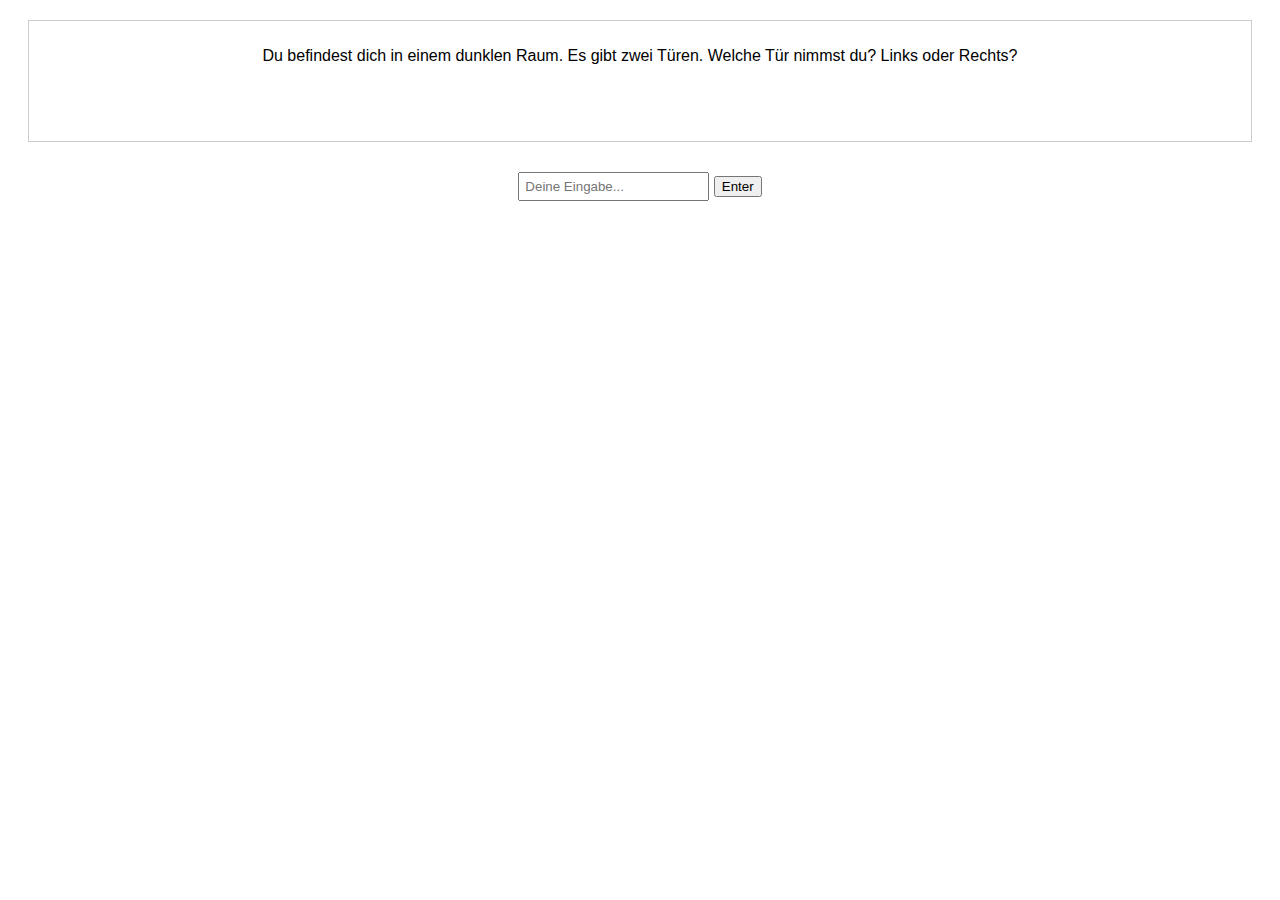
<file: L07/index.html>
<!DOCTYPE html>
<html lang="en">
<head>
    <meta charset="UTF-8">
    <meta name="viewport" content="width=device-width, initial-scale=1.0">
    <link rel="stylesheet" href="style.css">
    <title>Textadventure</title>
</head>
<body>
    <div id="output"></div>
    <input type="text" id="input" placeholder="Deine Eingabe...">
    <button onclick="processInput()">Enter</button>
    <script src="script.js"></script>
</body>
</html>
</file>
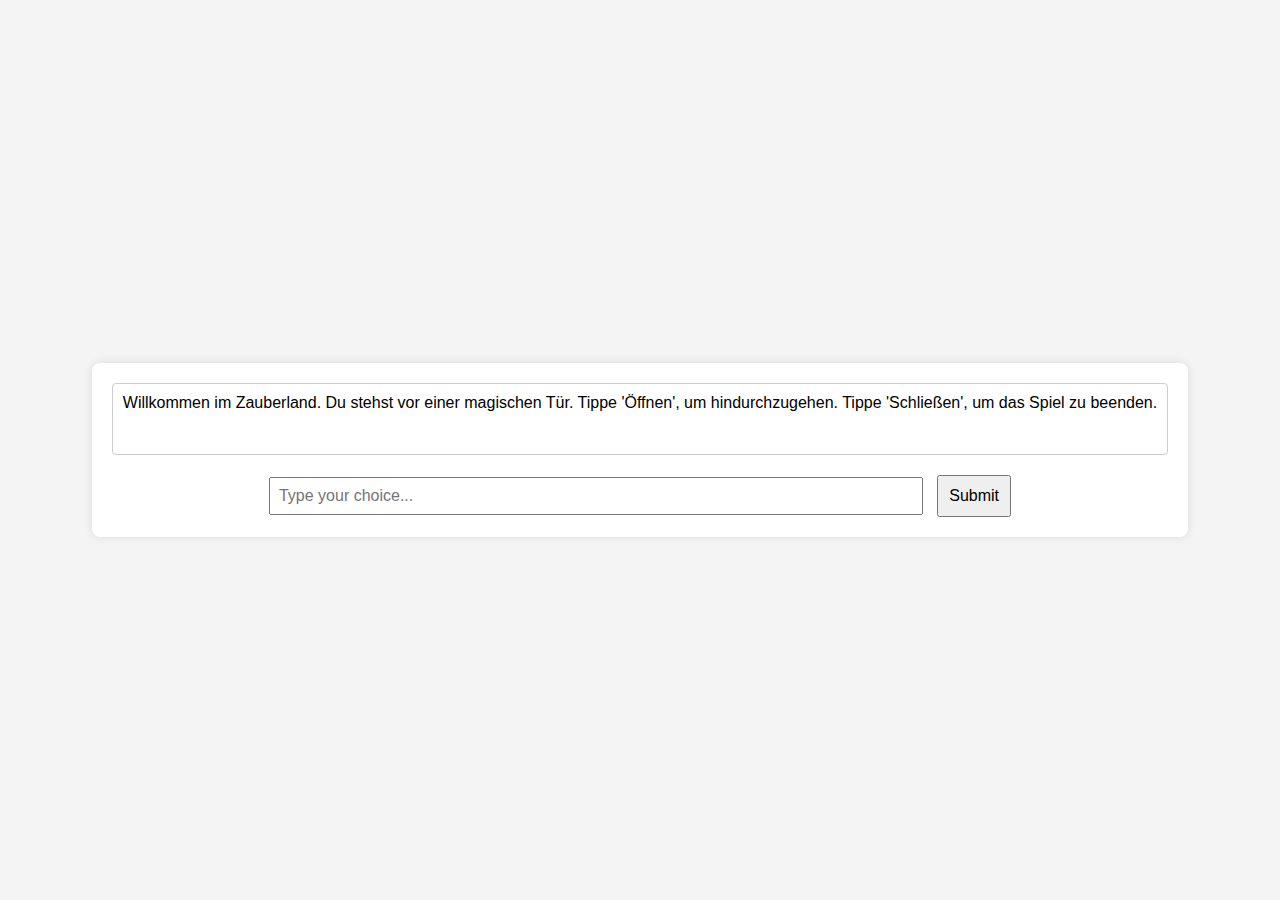
<file: L07test/index.html>
<!DOCTYPE html>
<html lang="en">
<head>
    <meta charset="UTF-8">
    <meta name="viewport" content="width=device-width, initial-scale=1.0">
    <link rel="stylesheet" href="style.css">
    <title>Text Adventure Game</title>
</head>
<body>
    <div id="game-container">
        <div id="output"></div>
        <input type="text" id="input" placeholder="Type your choice...">
        <button onclick="gameLoop()">Submit</button>
    </div>
    <script src="script.js"></script>
</body>
</html>
</file>
<file: L07/style.css>
body {
    font-family: Arial, sans-serif;
    text-align: center;
}

#output {
    margin: 20px;
    padding: 10px;
    border: 1px solid #ccc;
    min-height: 100px;
}

#input {
    padding: 5px;
    margin-top: 10px;
}
</file>
<file: L07test/style.css>
body {
    font-family: 'Arial', sans-serif;
    background-color: #f4f4f4;
    margin: 0;
    display: flex;
    align-items: center;
    justify-content: center;
    height: 100vh;
}

#game-container {
    background-color: #fff;
    padding: 20px;
    border-radius: 8px;
    box-shadow: 0 0 10px rgba(0, 0, 0, 0.1);
    text-align: center;
}

#output {
    margin-bottom: 20px;
    padding: 10px;
    border: 1px solid #ccc;
    border-radius: 4px;
    min-height: 50px;
}

#input {
    padding: 8px;
    font-size: 16px;
    width: 60%;
    margin-right: 10px;
}

button {
    padding: 10px;
    font-size: 16px;
    cursor: pointer;
}
</file>
